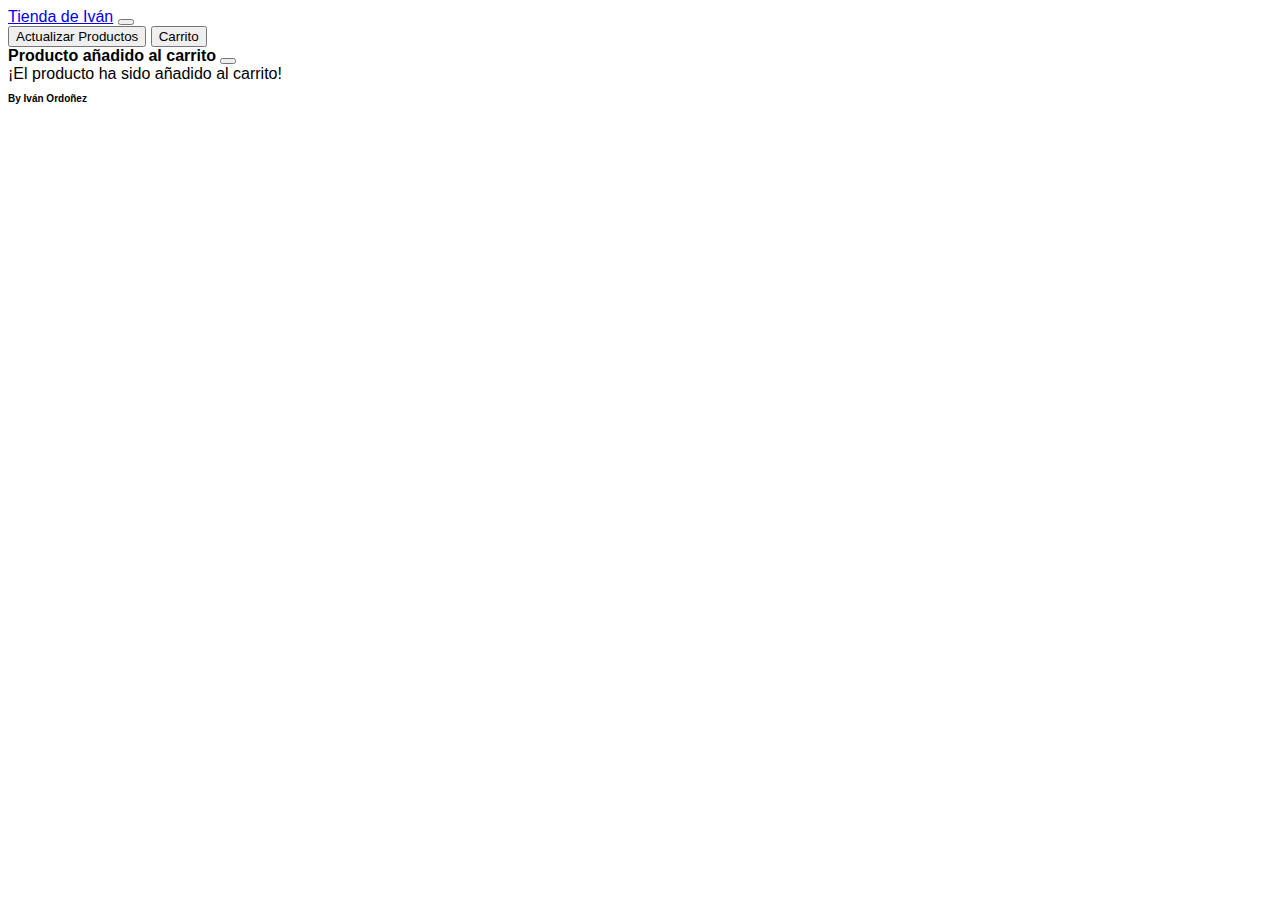
<file: index.html>
<!DOCTYPE html>
<html lang="es">

<head>
    <meta charset="UTF-8">
    <meta name="viewport" content="width=device-width, initial-scale=1.0">
    <script src="script.js"></script>
    <script>
       window.addEventListener("load",function(event) {
            mostrarDatos();
        },false);
    </script>
    <link rel="stylesheet" href="style.css">
    <link href="https://cdn.jsdelivr.net/npm/bootstrap@5.3.2/dist/css/bootstrap.min.css" rel="stylesheet"
        integrity="sha384-T3c6CoIi6uLrA9TneNEoa7RxnatzjcDSCmG1MXxSR1GAsXEV/Dwwykc2MPK8M2HN" crossorigin="anonymous">
    <title>Tienda falsa</title>
</head>

<body class="bg-light">
    <div class="container mt-3">
        <nav class="navbar navbar-expand-lg bg-dark rounded">
            <div class="container-fluid justify-content-center">
                <a class="navbar-brand text-white" href="index.html">Tienda de Iván</a>
                <button class="navbar-toggler" type="button" data-bs-toggle="collapse"
                    data-bs-target="#navbarSupportedContent" aria-controls="navbarSupportedContent"
                    aria-expanded="false" aria-label="Toggle navigation">
                    <span class="navbar-toggler-icon"></span>
                </button>
                <div class="collapse navbar-collapse" id="navbarSupportedContent">
                    <div class="ms-auto mt-3">
                        <button class="btn btn-outline-success me-5" type="submit" id="getApiData">Actualizar
                            Productos</button>

                        <a href="carrito.html"> <button class="btn btn-outline-info">Carrito</button></a>
                    </div>
                </div>
            </div>
        </nav>

        <div class="container mt-5">
            <div class="row row-cols-1 row-cols-md-3 g-4" id="userData"></div>
        </div>

        <div class="toast" id="addedToCartToast" role="alert" aria-live="assertive" aria-atomic="true">
            <div class="toast-header">
                <strong class="me-auto">Producto añadido al carrito</strong>
                <button type="button" class="btn-close" data-bs-dismiss="toast" aria-label="Close"></button>
            </div>
            <div class="toast-body">
                ¡El producto ha sido añadido al carrito!
            </div>
        </div>

        <footer class="fixed-bottom bg-dark text-center py-1">
            <div class="container text-center">
                <p class="fs-5 text-white">By Iván Ordoñez</p>
            </div>
        </footer>

        <script src="https://cdn.jsdelivr.net/npm/bootstrap@5.3.2/dist/js/bootstrap.bundle.min.js" integrity="sha384-C6RzsynM9kWDrMNeT87bh95OGNyZPhcTNXj1NW7RuBCsyN/o0jlpcV8Qyq46cDfL"crossorigin="anonymous"></script>
</body>

</html>
</file>
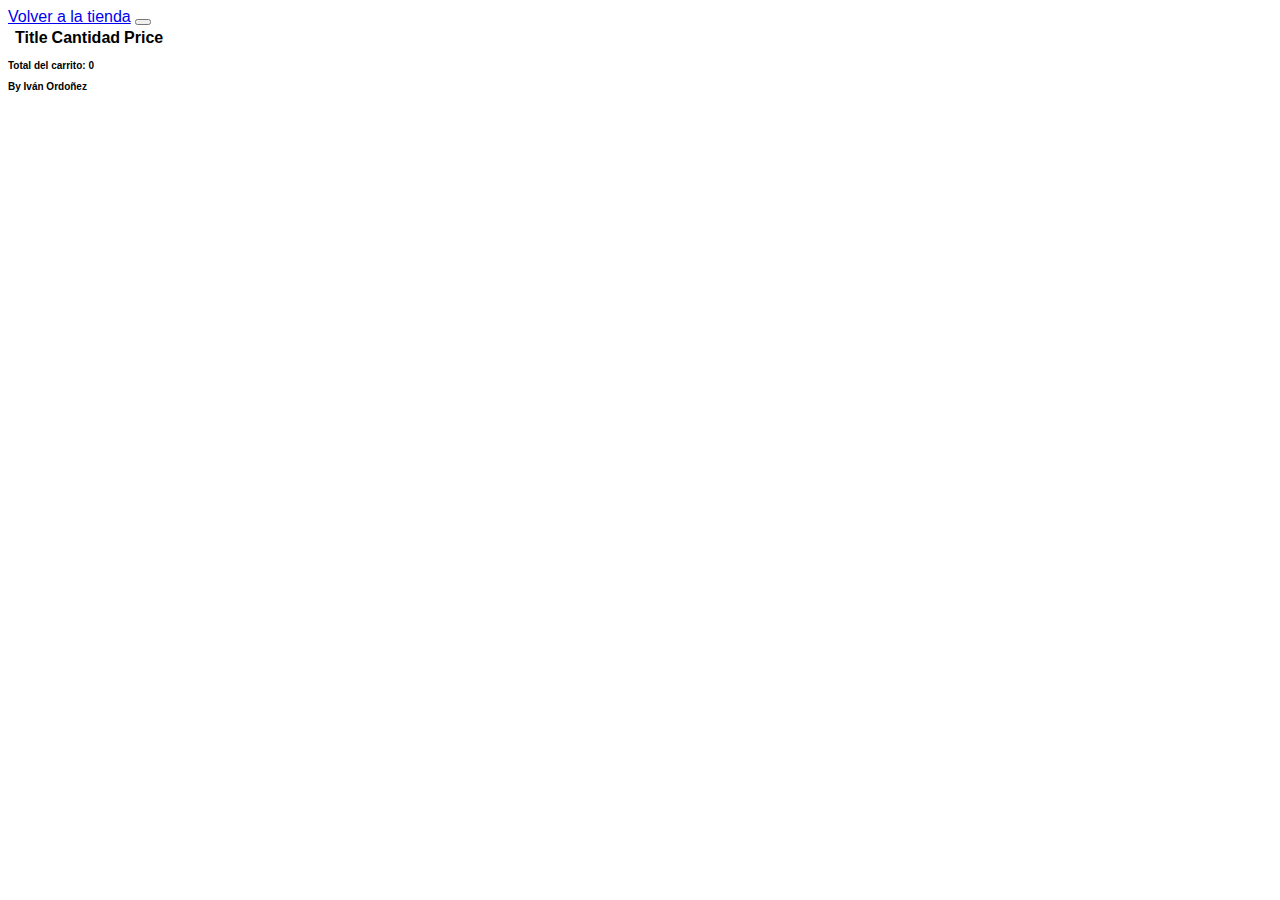
<file: carrito.html>
<!DOCTYPE html>
<html lang="es">

<head>
    <meta charset="UTF-8">
    <meta name="viewport" content="width=device-width, initial-scale=1.0">
    <script src="script.js"></script>
    <script>
     window.addEventListener("load",function(event) {
                mostrarCarrito();
            },false);
    </script>
    <link rel="stylesheet" href="style.css">
    <link href="https://cdn.jsdelivr.net/npm/bootstrap@5.3.2/dist/css/bootstrap.min.css" rel="stylesheet"
        integrity="sha384-T3c6CoIi6uLrA9TneNEoa7RxnatzjcDSCmG1MXxSR1GAsXEV/Dwwykc2MPK8M2HN" crossorigin="anonymous">
    <script src="https://cdn.jsdelivr.net/npm/bootstrap@5.3.2/dist/js/bootstrap.bundle.min.js"
        integrity="sha384-C6RzsynM9kWDrMNeT87bh95OGNyZPhcTNXj1NW7RuBCsyN/o0jlpcV8Qyq46cDfL"
        crossorigin="anonymous"></script>
    <title>Tienda falsa</title>
</head>

<body class="bg-light">
    <div class="container mt-3">
        <nav class="navbar navbar-expand-lg bg-dark rounded">
            <div class="container-fluid">
                <a class="navbar-brand text-white" href="index.html">Volver a la tienda</a>
                <button class="navbar-toggler" type="button" data-bs-toggle="collapse"
                    data-bs-target="#navbarSupportedContent" aria-controls="navbarSupportedContent"
                    aria-expanded="false" aria-label="Toggle navigation">
                    <span class="navbar-toggler-icon"></span>
                </button>
            </div>
        </nav>

        <div class="container mt-5">
            <div class="row" id="carritoContainer"></div>
        </div>
    </div>

    <footer class="fixed-bottom bg-dark text-center py-1">
        <div class="container text-center">
            <p class="fs-5 text-white">By Iván Ordoñez</p>
        </div>
    </footer>
</body>

</html>
</file>
<file: style.css>
body{
font-family: 'Poppins', sans-serif;
}

.cabecera{
  display: flex;
  background-color:#F5BC7B;
  border-radius:5px;
  margin:5px;
  box-shadow: 2px 2px 5px #888;
}

.cuerpo{
  display: grid;
}

.form__group {
    position: relative;
    padding: 20px 0 0;
    width: 100%;
    max-width: 180px;
  }
  
  .form__field {
    font-family: inherit;
    width: 100%;
    border: none;
    border-bottom: 2px solid #9b9b9b;
    outline: 0;
    font-size: 17px;
    color: #fff;
    padding: 7px 0;
    background: transparent;
    transition: border-color 0.2s;
  }
  
  .form__field::placeholder {
    color: transparent;
  }
  
  .form__field:placeholder-shown ~ .form__label {
    font-size: 17px;
    cursor: text;
    top: 20px;
  }
  
  .form__label {
    position: absolute;
    top: 0;
    display: block;
    transition: 0.2s;
    font-size: 17px;
    color: #9b9b9b;
    pointer-events: none;
  }
  
  .form__field:focus {
    padding-bottom: 6px;
    font-weight: 700;
    border-width: 3px;
    border-image: linear-gradient(to right, #116399, #38caef);
    border-image-slice: 1;
  }
  
  .form__field:focus ~ .form__label {
    position: absolute;
    top: 0;
    display: block;
    transition: 0.2s;
    font-size: 17px;
    color: #38caef;
    font-weight: 700;
  }
  
  /* reset input */
  .form__field:required, .form__field:invalid {
    box-shadow: none;
  }


  /* CSS DE ESTRELLAS*/

  .rating {
    display: inline-block;
  }
  
  .rating input {
    display: none;
  }
  
  .rating label {
    float: right;
    cursor: pointer;
    color: #ccc;
    transition: color 0.3s;
  }
  
  .rating label:before {
    content: '\2605';
    font-size: 30px;
  }
  
  .rating input:checked ~ label,
  .rating label:hover,
  .rating label:hover ~ label {
    color: #6f00ff;
    transition: color 0.3s;
  }
  

  /*CSS DEL PRODUCTO*/



  .producto {
    position: relative;
    border-radius: 10px;
    width: 250px;
    height: 300px;
    background-color: lightgreen;
    -webkit-box-shadow: 1px 1px 12px #000;
    box-shadow: 1px 1px 12px #000;
    -webkit-transform: preserve-3d;
    -ms-transform: preserve-3d;
    transform: preserve-3d;
    -webkit-perspective: 2000px;
    perspective: 2000px;
    display: -webkit-box;
    display: -ms-flexbox;
    display: flex;
    flex-direction: row;
    flex-wrap: wrap;
    -webkit-box-align: center;
    -ms-flex-align: center;
    align-items: center;
    justify-content: center;
    color: #000;
    margin:10px;
  }
  
  .descripcion {
    top: 0;
    position: absolute;
    background-color: white;
    height: 100%;
    border-radius: 10px;
    cursor: pointer;
    -webkit-transition: all 0.5s;
    transition: all 0.5s;
    -webkit-transform-origin: 0;
    -ms-transform-origin: 0;
    transform-origin: 0;
    -webkit-box-shadow: 1px 1px 12px #000;
    box-shadow: 1px 1px 12px #000;
    display: flex;
    -webkit-box-align: center;
    -ms-flex-align: center;
    align-items: center;
    justify-content: center;
  }
  
  .producto:hover .descripcion {
    -webkit-transition: all 0.5s;
    transition: all 0.5s;
    -webkit-transform: rotatey(-80deg);
    -ms-transform: rotatey(-80deg);
    transform: rotatey(-80deg);
  }
  
  p {
    font-size: 10px;
    font-weight: bolder;
  }

  .producto img{
    height:100px;
    width:80px;
  }
  /*CSS DEL PATRÓN DEL CUERPO*/

  .Lcontainer {
    width: 100%;
    height: 100%;
    /* Add your background pattern here */
    background-color:#F5EDDD;
    background-image: radial-gradient(rgba(12, 12, 12, 0.171) 2px, transparent 0);
    background-size: 30px 30px;
    background-position: -5px -5px;
  }

  /* CSS DE BOTONES*/

  .boton{
    position: relative;
    padding: 10px 20px;
    border-radius: 7px;
    border: 1px solid rgb(61, 106, 255);
    font-size: 14px;
    text-transform: uppercase;
    font-weight: 600;
    letter-spacing: 2px;
    background: transparent;
    color: #000000;
    overflow: hidden;
    box-shadow: 0 0 0 0 transparent;
    -webkit-transition: all 0.2s ease-in;
    -moz-transition: all 0.2s ease-in;
    transition: all 0.2s ease-in;
  }
  
  .boton:hover {
    background: rgb(61, 106, 255);
    box-shadow: 0 0 30px 5px rgba(0, 142, 236, 0.815);
    -webkit-transition: all 0.2s ease-out;
    -moz-transition: all 0.2s ease-out;
    transition: all 0.2s ease-out;
  }
  
  .boton:hover::before {
    -webkit-animation: sh02 0.5s 0s linear;
    -moz-animation: sh02 0.5s 0s linear;
    animation: sh02 0.5s 0s linear;
  }
  
  .boton::before {
    content: '';
    display: block;
    width: 0px;
    height: 86%;
    position: absolute;
    top: 7%;
    left: 0%;
    opacity: 0;
    background: #fff;
    box-shadow: 0 0 50px 30px #fff;
    -webkit-transform: skewX(-20deg);
    -moz-transform: skewX(-20deg);
    -ms-transform: skewX(-20deg);
    -o-transform: skewX(-20deg);
    transform: skewX(-20deg);
  }
  
  @keyframes sh02 {
    from {
      opacity: 0;
      left: 0%;
    }
  
    50% {
      opacity: 1;
    }
  
    to {
      opacity: 0;
      left: 100%;
    }
  }
  
  .boton:active {
    box-shadow: 0 0 0 0 transparent;
    -webkit-transition: box-shadow 0.2s ease-in;
    -moz-transition: box-shadow 0.2s ease-in;
    transition: box-shadow 0.2s ease-in;
  }
</file>
